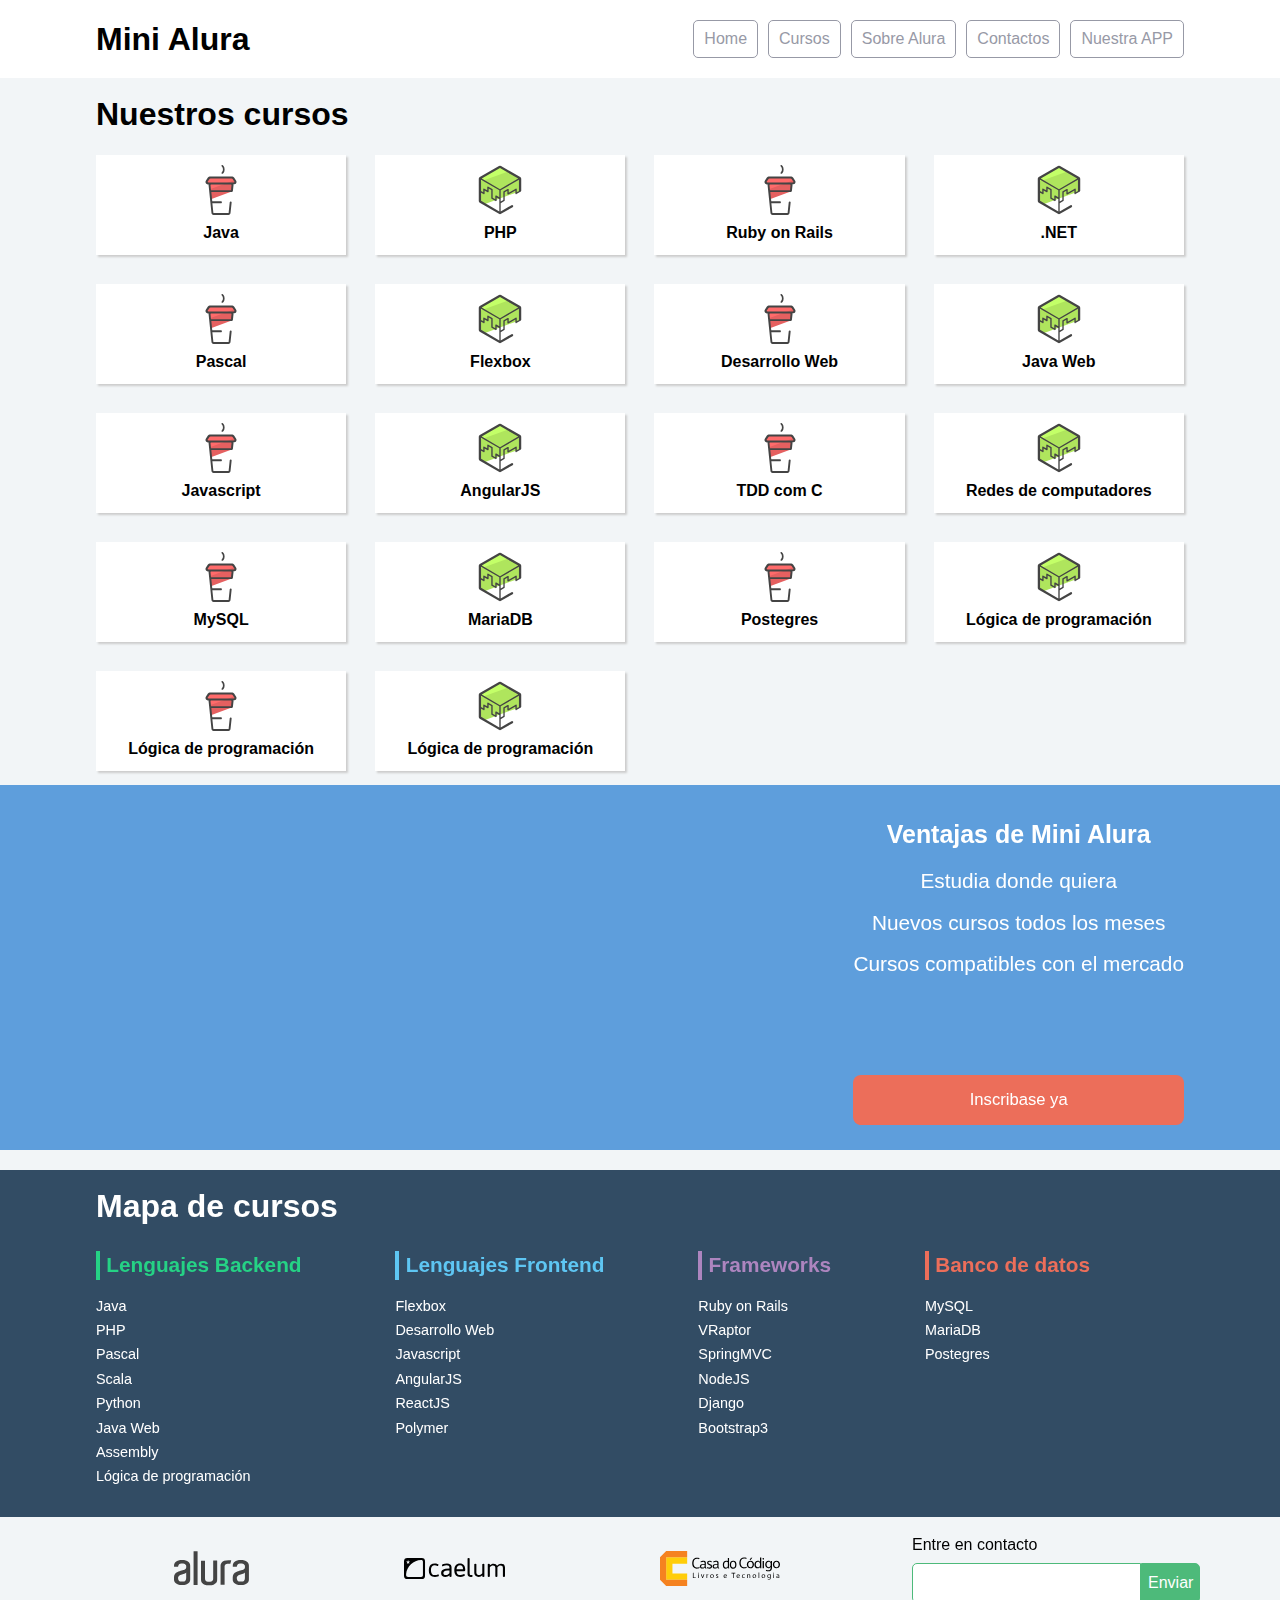
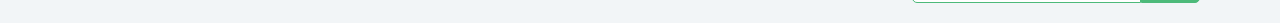
<file: index.html>
<!doctype html>
<html>
<head>
	<meta charset="utf-8">
	<meta name="viewport" content="width=device-width, initial-scale=1">
	<title>Mini Alura | Cursos online</title>
	<link rel="stylesheet" href="css/reset.css">
	<link rel="stylesheet" href="css/style.css">
	<link rel="stylesheet" href="css/flexbox.css">
</head>
<body>

	<header class="headerPrincipal">
		<div class="container">
			<h1 class="headerPrincipal-titulo">
				<a href="#">Mini Alura</a>
			</h1>

			<nav class="headerPrincipal-nav">
				<a class="headerPrincipal-nav-link" href="#">Home</a>
				<a class="headerPrincipal-nav-link" href="#">Cursos</a>
				<a class="headerPrincipal-nav-link" href="#">Sobre Alura</a>
				<a class="headerPrincipal-nav-link" href="#">Contactos</a>
				<a class="headerPrincipal-nav-link headerPrincipal-nav-link-app" href="#">Nuestra APP</a>
			</nav>
		</div>

	</header>

	<main class="contenidoPrincipal">
		<div class="container">

			<!--prueba-->
			
			  <!--prueba-->

			<h2 class="subtitulo">Nuestros cursos</h2>

			<nav>
				<ul class="contenidoPrincipal-cursos">
					<li class="contenidoPrincipal-cursos-link"><a href="#">Java</a></li>
					<li class="contenidoPrincipal-cursos-link"><a href="#">PHP</a></li>
					<li class="contenidoPrincipal-cursos-link"><a href="#">Ruby on Rails</a></li>
					<li class="contenidoPrincipal-cursos-link"><a href="#">.NET</a></li>
					<li class="contenidoPrincipal-cursos-link"><a href="#">Pascal</a></li>
					<li class="contenidoPrincipal-cursos-link"><a href="#">Flexbox</a></li>
					<li class="contenidoPrincipal-cursos-link"><a href="#">Desarrollo Web</a></li>
					<li class="contenidoPrincipal-cursos-link"><a href="#">Java Web</a></li>
					<li class="contenidoPrincipal-cursos-link"><a href="#">Javascript</a></li>
					<li class="contenidoPrincipal-cursos-link"><a href="#">AngularJS</a></li>
					<li class="contenidoPrincipal-cursos-link"><a href="#">TDD com C</a></li>
					<li class="contenidoPrincipal-cursos-link"><a href="#">Redes de computadores</a></li>
					<li class="contenidoPrincipal-cursos-link"><a href="#">MySQL</a></li>
					<li class="contenidoPrincipal-cursos-link"><a href="#">MariaDB</a></li>
					<li class="contenidoPrincipal-cursos-link"><a href="#">Postegres</a></li>
					<li class="contenidoPrincipal-cursos-link"><a href="#">Lógica de programación</a></li>
					<li class="contenidoPrincipal-cursos-link"><a href="#">Lógica de programación</a></li>
					<li class="contenidoPrincipal-cursos-link"><a href="#">Lógica de programación</a></li>
				</ul>
			</nav>
		</div>

		<section class="videoSobre">
			<div class="container">
				<iframe class="videoSobre-video" width="560" height="315" src="https://www.youtube.com/embed/bIlOsJzBVaY?list=PLh2Y_pKOa4UcF1BYPJR3EIMRi3nWAUxIp" frameborder="0" allowfullscreen></iframe>
				
				<div class="videoSobre-sobre">
					<h2 class="videoSobre-sobre-title">Ventajas de Mini Alura</h2>
					<ul class="videoSobre-sobre-list">
						<li class="videoSobre-sobre-item">Estudia donde quiera</li>
						<li class="videoSobre-sobre-item">Nuevos cursos todos los meses</li>
						<li class="videoSobre-sobre-item">Cursos compatibles con el mercado</li>
					</ul>
					<button class="videoSobre-button">Inscribase ya</button>
				</div>
			</div>
		</section>

	</main>

	<footer class="rodapePrincipal">
		<div class="container">

			<section class="rodapePrincipal-navMap">
				<h3 class="subtitulo">Mapa de cursos</h3>
				<nav class="rodapePrincipal-navMap-list">

					<h4 class="navmap-list-title navmap-list-title-backend">Lenguajes Backend</h4>
					<a class="rodapePrincipal-navMap-link" href="#">Java</a>
					<a class="rodapePrincipal-navMap-link" href="#">PHP</a>
					<a class="rodapePrincipal-navMap-link" href="#">Pascal</a>
					<a class="rodapePrincipal-navMap-link" href="#">Scala</a>
					<a class="rodapePrincipal-navMap-link" href="#">Python</a>
					<a class="rodapePrincipal-navMap-link" href="#">Java Web</a>
					<a class="rodapePrincipal-navMap-link" href="#">Assembly</a>
					<a class="rodapePrincipal-navMap-link" href="#">Lógica de programación</a>

					<h4 class="navmap-list-title navmap-list-title-frontend">Lenguajes Frontend</h4>
					<a class="rodapePrincipal-navMap-link" href="#">Flexbox</a>
					<a class="rodapePrincipal-navMap-link" href="#">Desarrollo Web</a>
					<a class="rodapePrincipal-navMap-link" href="#">Javascript</a>
					<a class="rodapePrincipal-navMap-link" href="#">AngularJS</a>
					<a class="rodapePrincipal-navMap-link" href="#">ReactJS</a>
					<a class="rodapePrincipal-navMap-link" href="#">Polymer</a>
					
					<h4 class="navmap-list-title navmap-list-title-framework">Frameworks</h4>
					<a class="rodapePrincipal-navMap-link" href="#">Ruby on Rails</a>
					<a class="rodapePrincipal-navMap-link" href="#">VRaptor</a>
					<a class="rodapePrincipal-navMap-link" href="#">SpringMVC</a>
					<a class="rodapePrincipal-navMap-link" href="#">NodeJS</a>
					<a class="rodapePrincipal-navMap-link" href="#">Django</a>
					<a class="rodapePrincipal-navMap-link" href="#">Bootstrap3</a>

					<h4 class="navmap-list-title navmap-list-title-bancoDeDados">Banco de datos</h4>
					<a class="rodapePrincipal-navMap-link" href="#">MySQL</a>
					<a class="rodapePrincipal-navMap-link" href="#">MariaDB</a>
					<a class="rodapePrincipal-navMap-link" href="#">Postegres</a>

				</nav>
			</section>

		</div>

		<section class="rodapePrincipal-patrocinadores">
			<div class="container">
				<ul class="rodapePrincipal-patrocinadores-list">
					<li>
						<a class="rodapePrincipal-patrocinadores-list-link patrocinadores-list-link-alura" href="#">
							<img src="img/logos/alura.svg" alt="Logo da Alura">
						</a>
					</li>
					<li>
						<a class="rodapePrincipal-patrocinadores-list-link patrocinadores-list-link-caelum" href="#">
							<img src="img/logos/caelum.svg" alt="Logo da Caelum">
						</a>
					</li>
					<li>
						<a class="rodapePrincipal-patrocinadores-list-link patrocinadores-list-link-casaDoCodigo" href="#">
							<img src="img/logos/cdc.svg" alt="Logo da Casa do Código">
						</a>
					</li>
				</ul>
				<form class="rodapePrincipal-contatoForm" action="#">
					<fieldset>
						<legend class="rodapePrincipal-contatoForm-legend" for="email-contato">Entre en contacto</legend>
						<div class="rodapePrincipal-contatoForm-fieldset"> 
							<input class="rodapePrincipal-contatoForm-emailInput" type="email" name="email-contato" id="email-contato">
							<button class="rodapePrincipal-contatoForm-submit" type="submit">Enviar</button>
						</div>
					</fieldset>
				</form>
			</div>
		</section>
	</footer>

</body>
</html>
</file>
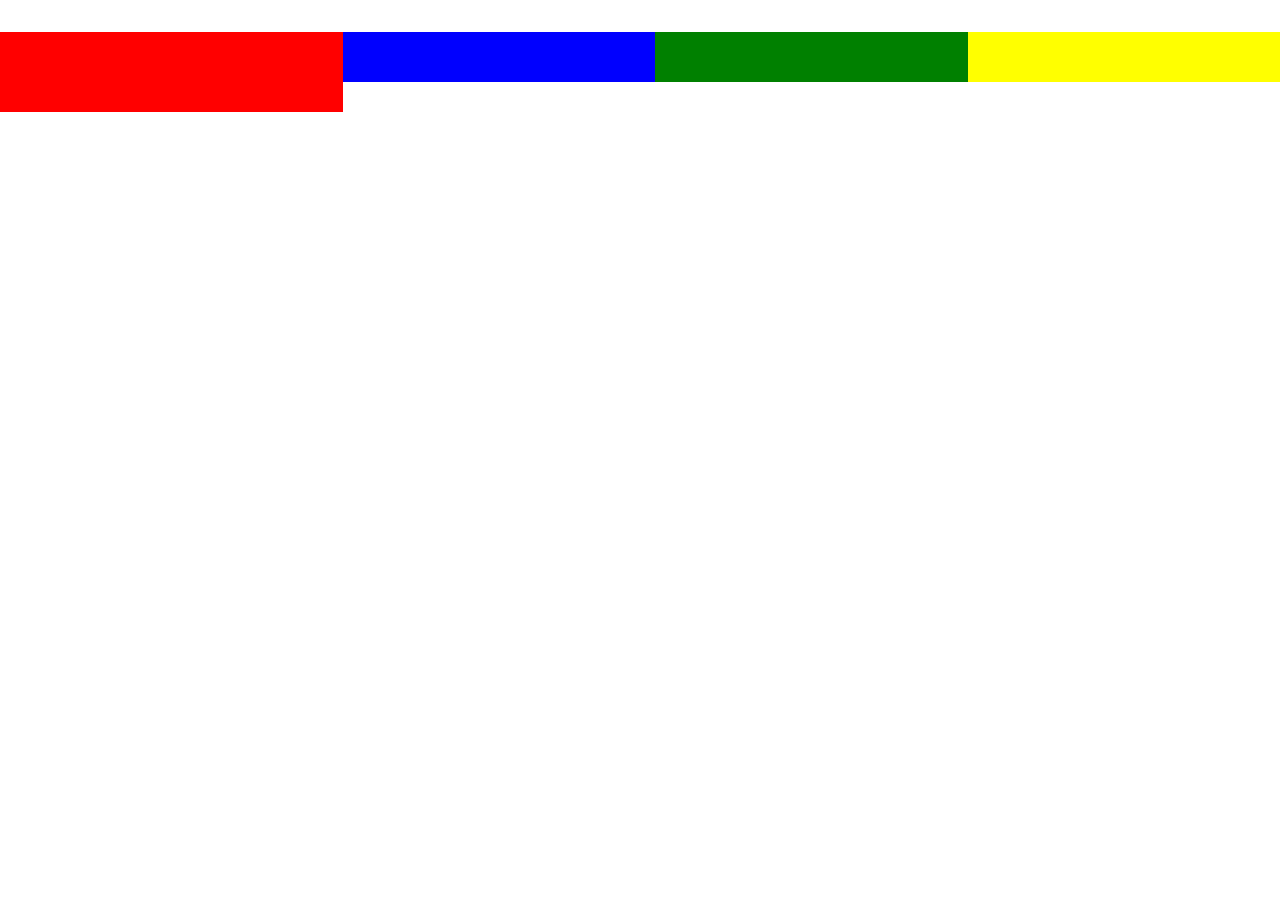
<file: masFlex.html>
<!DOCTYPE html>
<html>
<head>
    <meta charset="UTF-8">
    <meta http-equiv="X-UA-Compatible" content="IE=edge">
    <meta name="viewport" content="width=device-width, initial-scale=1.0">
    <link rel="stylesheet" href="css/masFlex.css">
    <title>Document</title>
</head>
<body>
    
    <main class="flexContainer">

        <div class="flexItem primeraRow primero"></div>
        <div class="flexItem primeraRow"></div>
        <div class="flexItem primeraRow"></div>
        <div class="flexItem primeraRow"></div>
<!--
        
            <div class="flexItem segundaRow"></div>
            <div class="flexItem segundaRow"></div>
            <div class="flexItem segundaRow"></div>
            </main>
    

    
    <main class="flexContainer">        
        <div class="flexItem firstRow"></div>
        <div class="flexItem firstRow"></div>
        <div class="flexItem firstRow"></div>
        <div class="flexItem firstRow"></div>    -->
      </main>
</body>
</html>
</file>
<file: css/style.css>
body {
	background-color: #F2F5F7;
	font-family: 'Open Sans',Arial,sans-serif;
}

.container {
	width: 94%;
	margin: 0 auto;
}

.headerPrincipal {
	background-color: #FFF;
	padding: 20px 0;
}

.headerPrincipal-titulo {
	font-weight: bold;
	font-size: 2em;
	margin-bottom: 20px;
}

.headerPrincipal-titulo a {
	text-decoration: none;
	color: inherit;
}

.headerPrincipal-nav-link {
	padding: 10px;
	margin-bottom: 10px;
	color: #9799A6;
	background-color: #FFF;
	text-decoration: none;
	transition: .5s;
	display: block;

	border-bottom: 1px solid #9799A6;
}

.contenidoPrincipal {
	margin-top: 20px;
	margin-bottom: 20px;
}

.subtitulo {
	font-weight: bold;
	font-size: 32px;
	margin-bottom: 10px;
	text-align: center;
}

.contenidoPrincipal-cursos-link {
	height: 100px;
	background-color: #FFF;
	text-align: center;
	margin: 1%;
	transition: .3s;
	box-shadow: 2px 2px 2px #CCC;
	position: relative;
}

.contenidoPrincipal-cursos-link a {
	text-decoration: none;
	color: #000;
	font-weight: bold;
	display: block;
	width: 100%;
	height: 100%;
	position: absolute;
	top: 0;
	left: 0;
}

.contenidoPrincipal-cursos-link:hover {
	box-shadow: 4px 4px 4px #CCC;
}

.contenidoPrincipal-cursos-link a:before {
	content: '';
	display: block;
	width: 50px;
	height: 50px;
	margin: 10px auto;
}

.contenidoPrincipal-cursos-link:nth-child(even) a:before {
	background: url(../img/background1.svg) no-repeat;	
}

.contenidoPrincipal-cursos-link:nth-child(odd) a:before {
	background: url(../img/background2.svg) no-repeat;
}


.rodapePrincipal {
	background-color: #324C64;
	padding-top: 20px;
}

.rodapePrincipal .subtitulo {
	color: #FFF;
}

.rodapePrincipal-navMap-link {
	text-decoration: none;
	color: #FFF;
	margin-top: 10px;
}

.rodapePrincipal-navMap-link {
	font-size: .9em;
}

.navmap-list-title {
	font-weight: 700;
	font-size: 1.3em;
	margin: .9em 0;
	padding-left: .3em;
	padding-top: .2em;
	padding-bottom: .2em;
}

.navmap-list-title + .rodapePrincipal-navMap-link {
	margin-top: 0;
}

.navmap-list-title-bancoDeDados { color: #EC6E5A; border-left: 4px solid #EC6E5A; }
.navmap-list-title-framework { color: #AD85BF; border-left: 4px solid #AD85BF; }
.navmap-list-title-frontend { color: #5EC6F3; border-left: 4px solid #5EC6F3; }
.navmap-list-title-backend { color: #25D285; border-left: 4px solid #25D285; }

.rodapePrincipal-patrocinadores {
	margin-top: 30px;
	background: #F2F5F7;
	padding: 20px 0;
}

.rodapePrincipal-contatoForm {
	margin-top: 20px;
	text-align: center;
}

.rodapePrincipal-contatoForm label[for=email-contato] {
	font-weight: bold;
	font-size: 14px;
	color: #000;
	margin-bottom: 5px;
	display: block;
}

.rodapePrincipal-contatoForm-emailInput {
	border-top-left-radius: 5px;
	border-bottom-left-radius: 5px;
	padding: 10px;
}

.rodapePrincipal-contatoForm-submit {
	border-top-right-radius: 5px;
	border-bottom-right-radius: 5px;
	background-color: #4DBA7A;
	color: #FFF;
	cursor: pointer;
	
}

.rodapePrincipal-contatoForm-submit,
.rodapePrincipal-contatoForm-emailInput {
	outline: 0;
	border: 1px solid #4DBA7A;
	box-sizing: border-box;
	font-size: 16px;
}

.videoSobre {
	background-color: #5E9EDC;
	padding: 25px 0;

}

.videoSobre-video {
	max-width: 100%;
}

.videoSobre .container {
	color: #FFF;
}

.videoSobre-sobre-title {
	font-size: 1.2em;
	font-weight: bolder;
}

.videoSobre-sobre {
	font-size: 1.3em;
	line-height: 2;
}

.videoSobre-button {
	border-radius: 8px;
	background-color: #ec6e5a;
	display: block;
	color: #FFF;
	border: none;
	height: 50px;
	font-size: .8em;
	outline: none;
}

.rodapePrincipal-contatoForm-legend {
	margin-bottom: 10px;
}

@media(min-width: 769px) {

	.container {
		width: 85%;	
	}

	.subtitulo {
		text-align: left;
	}

	.headerPrincipal-nav-link {
		border-radius: 5px;
		border: 1px solid #9799A6;
	}

	.headerPrincipal-nav-link:hover {
		color: #FFF;
		background-color: #9799A6;
	}

	.headerPrincipal-titulo {
		margin: 0;
	}

	.headerPrincipal-nav {
		width: auto;
	}

	.headerPrincipal-nav-link {
		width: auto;
		margin: 0 0 0 10px;
	}

	.rodapePrincipal-contatoForm {
		margin-top: 0;
		text-align: left;
	}

	.contenidoPrincipal-cursos-link:nth-child(3n) {
		margin-right: 0;
	}

	.contenidoPrincipal-cursos-link:nth-child(3n+1) {
		margin-left: 0;
	}

}

@media(min-width: 1000px) {
	.contenidoPrincipal-cursos-link {
		margin: 1.333%;
	}

	.contenidoPrincipal-cursos-link:nth-child(3n) {
		margin-right: 1.33%;
	}

	.contenidoPrincipal-cursos-link:nth-child(3n+1) {
		margin-left: 1.333%;
	}

	.contenidoPrincipal-cursos-link:nth-child(4n) {
		margin-right: 0;
	}

	.contenidoPrincipal-cursos-link:nth-child(4n+1) {
		margin-left: 0;
	}

	.videoSobre-sobre {
		margin-left: 1.5em;
	}

}
</file>
<file: css/flexbox.css>
/*
.headerPrincipal-titulo{
    display: inline-block;
    vertical-align: middle;
    
}

.headerPrincipal-nav{
    display: inline-block;
    vertical-align: middle;

}*/

.headerPrincipal .container{
    display: flex;
    align-items:center; /*alinear vertical*/
    justify-content: space-between;
}

.headerPrincipal-nav {
    display: flex;

}

.rodapePrincipal-patrocinadores .container{
    display: flex;
    justify-content: space-between;
}

.rodapePrincipal-patrocinadores-list{
    display: flex;
    align-items: center;
    justify-content: space-around;
    width: 70%;
}

.rodapePrincipal-contatoForm{
    width: 25%;
}

.rodapePrincipal-contatoForm-fieldset{
    display: flex;
}

.rodapePrincipal-navMap-list{
    display: flex;
    flex-direction: column;
    height: 255px;
    flex-wrap: wrap;
}

.contenidoPrincipal-cursos{
    display: flex;
    flex-wrap: wrap;
    
}

.contenidoPrincipal-cursos-link{
    display: flex;
    width: 23%;
}

.videoSobre .container{
    display: flex;
}

.videoSobre-sobre{
    text-align: center;
    display: flex;
    flex-direction: column;
}

.videoSobre-video{
    flex-grow: 2;
    flex-shrink: 2;
}

.videoSobre-sobre-list{
    flex-grow: 2;
}

/*Responsive*/

@media (max-width:768px){

.headerPrincipal .container{
    flex-direction: column;
    align-items: initial;
    text-align: center;
}

.headerPrincipal-nav{
    flex-direction: column;
}

.contenidoPrincipal-cursos{
    flex-direction: column;
}
.contenidoPrincipal-cursos-link{
    width: 100%;
}

.rodapePrincipal-navMap-list{
    height: auto;
    flex-wrap: nowrap;
}

.rodapePrincipal-patrocinadores .container{
    flex-direction: column;
}

.rodapePrincipal-contatoForm{
    width: 100%;
}

.rodapePrincipal-patrocinadores-list{
    align-items: center;
    width: 100%;
    margin: 0%;
}

.rodapePrincipal-contatoForm-fieldset{
    justify-content: center;
}

.headerPrincipal-nav-link-app{
    order: -1;
}

.videoSobre .container{
    flex-direction: column;
}
}
</file>
<file: css/masFlex.css>
.flexContainer:last-child{margin-top:2em;}
body{margin: 0; padding: 0;}
div{height: 50px; width: 50px;}
div:nth-child(1){background-color: red; width: 80px; height: 80px;}
div:nth-child(2) {background-color: blue;}
div:nth-child(3) {background-color: green;}
div:nth-child(4) {background-color: yellow;}
div:nth-child(5) {background-color: pink;}
div:nth-child(6) {background-color: black;}
div:nth-child(7) {background-color: orange;}
div:nth-child(8) {background-color: silver;}


/*FLEX GROW Y FLEX SHRINK*/
.flexContainer{

    display: flex;
}

.flexItem{
    flex-grow: 1;
}

/*
.flexContainer { HORIZONTAL
    display: flex; /*pasa de vertical a horizontal alineado en la parte superior de la pantalla*/
    /*justify-content: center; centra todo en la pantalla horizontal
    justify-content: space-between; /*distribuye a lo ancho sin margen inicial y final
    align-items: center; /*alinea verticalmente al centro
    
}
*/

/*

.flexContainer{
    height: 800px; /*al definir altura puede poner espacio entre ellos
    display: flex; /*pasa de vertical a horizontal alineado en la parte superior de la pantalla
    /*justify-content: center; centra todo en la pantalla horizontal
    justify-content: space-around; /*distribuye a lo ancho sin margen inicial y final
    align-items: center; /*alinea verticalmente al centro
    flex-direction: column; /*ponerlos en columna alineados al centro
    
}


.flexContainer{
 display:flex;   
}

.flexItem{
    width: 200px;
}

.flexItem:first-child {
    flex-shrink: 2;
    
  }
</file>
